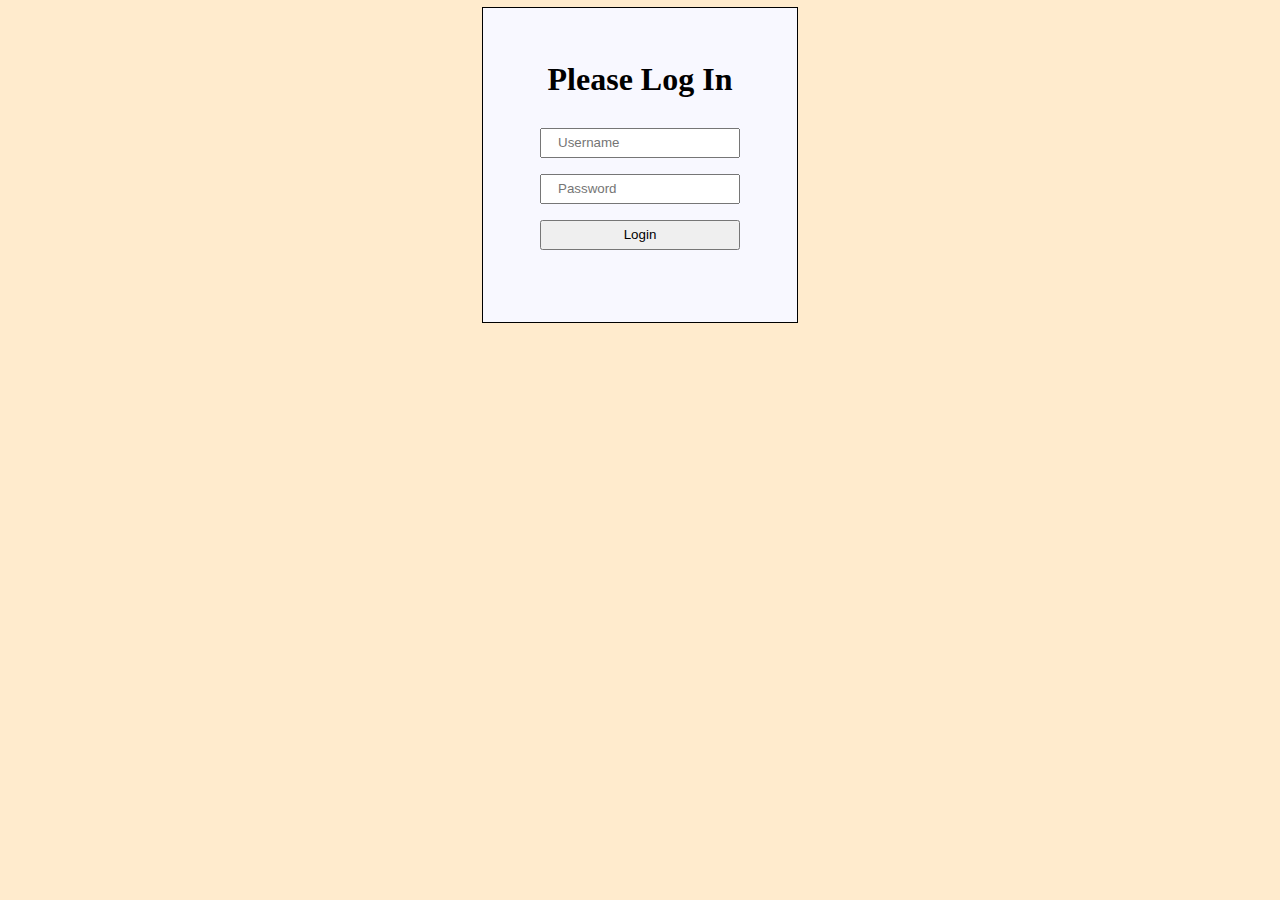
<file: index.html>
<!DOCTYPE html>
<html lang="en">
<head>
				<meta charset="UTF-8">
				<meta name="viewport" content="width=device-width, initial-scale=1.0">
				<title>Security Test</title>
				<link rel="stylesheet" href="./style.css"></link>
</head>
<body>
				<div class="form">
								<form>
												<h1>Please Log In</h1>
												<input id="username" class="text-box" type="text" placeholder="Username"/>
												<br>
												<input id="password" class="text-box" type="password" placeholder="Password"/>
												<br>
												<button type="button" id="login" onclick="LogInButton()">Login</button>
								</form>												
				</div>			
				<script src="app.js"></script>
</body>
</html>
</file>
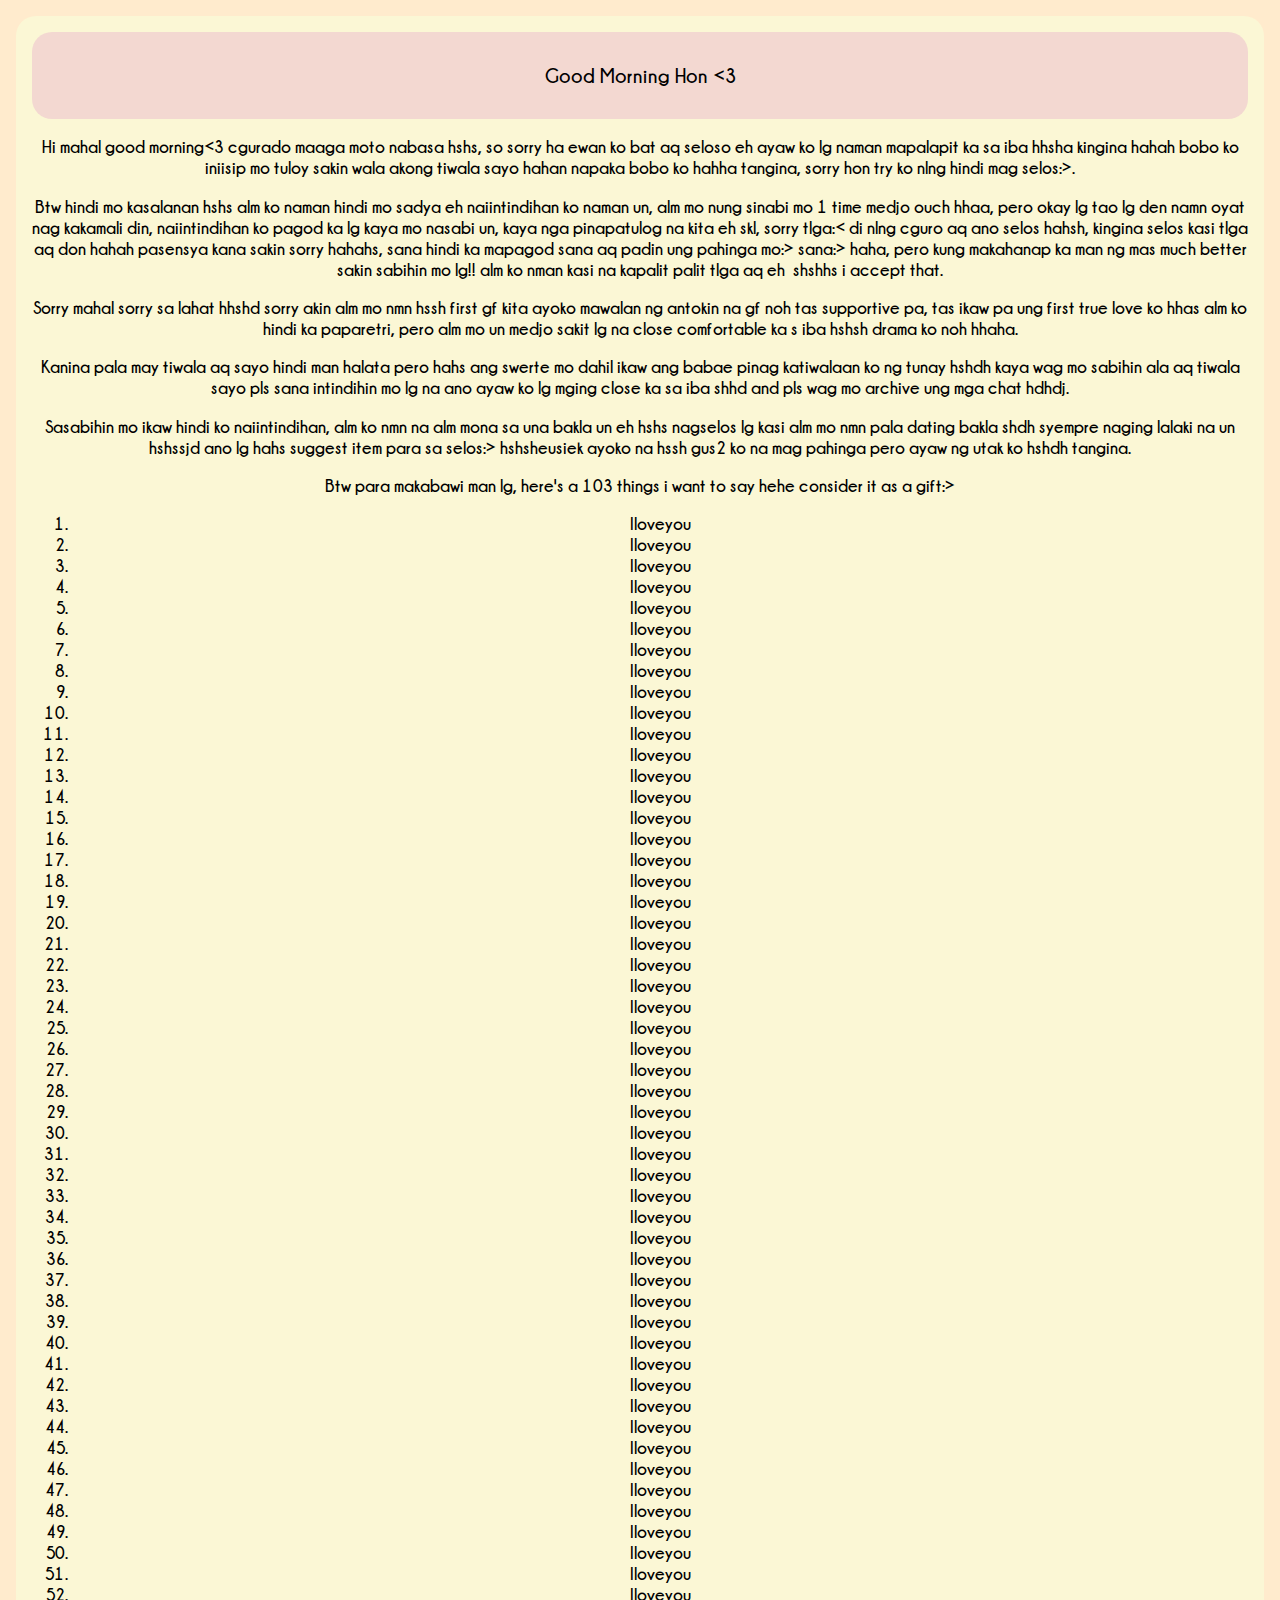
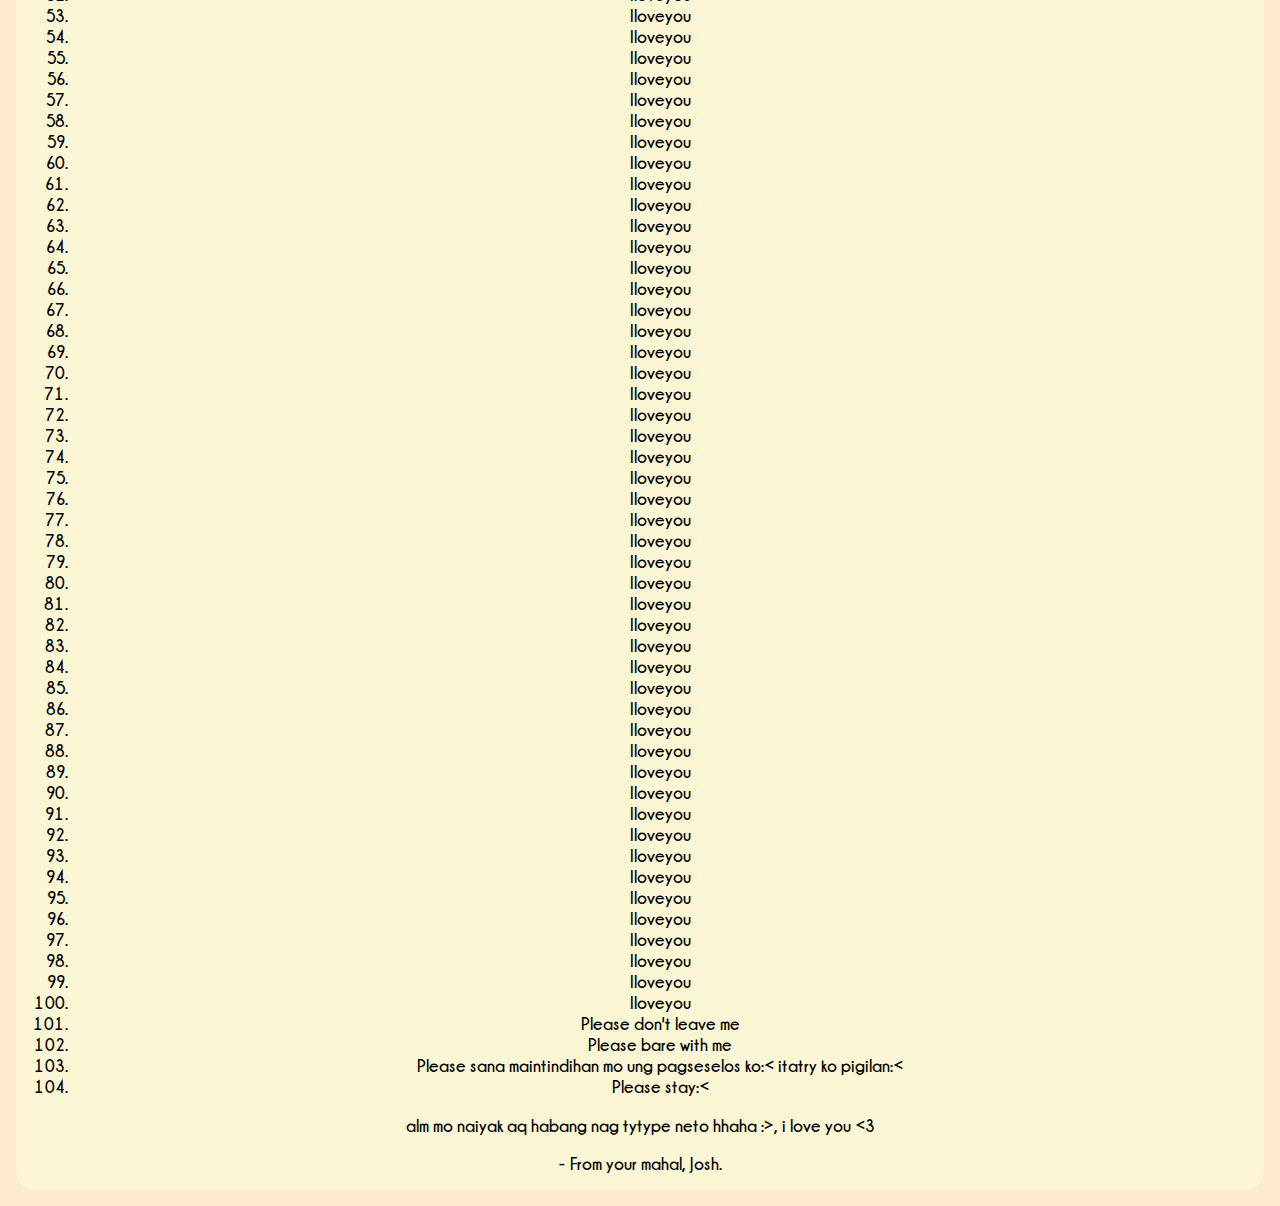
<file: 2nd.html>
<!DOCTYPE html>
<html lang="en">
<head>
				<meta charset="UTF-8">
				<meta name="viewport" content="width=device-width, initial-scale=1.0">
				<title>Hiii</title>
				<link rel="stylesheet" href="2nd.css"></link>
</head>
<body>
				<div class="body">
								<div class="main">
								<div class="ye">
												<h class="head">Good Morning Hon <3 </h>
								</div>
								<div class="texts">
												<p>Hi mahal good morning<3 cgurado maaga moto nabasa hshs, so sorry ha ewan ko bat aq seloso eh ayaw ko lg naman mapalapit ka sa iba hhsha kingina hahah bobo ko iniisip mo tuloy sakin wala akong tiwala sayo hahan napaka bobo ko hahha tangina, sorry hon try ko nlng hindi mag selos:>.</p>
												
												<p>Btw hindi mo kasalanan hshs alm ko naman hindi mo sadya eh naiintindihan ko naman un, alm mo nung sinabi mo 1 time medjo ouch hhaa, pero okay lg tao lg den namn oyat nag kakamali din, naiintindihan ko pagod ka lg kaya mo nasabi un, kaya nga pinapatulog na kita eh skl, sorry tlga:< di nlng cguro aq ano selos hahsh, kingina selos kasi tlga aq don hahah pasensya kana sakin sorry hahahs, sana hindi ka mapagod sana aq padin ung pahinga mo:> sana:> haha, pero kung makahanap ka man ng mas much better sakin sabihin mo lg!! alm ko nman kasi na kapalit palit tlga aq eh  shshhs i accept that.</p>
												
												<p>Sorry mahal sorry sa lahat hhshd sorry akin alm mo nmn hssh first gf kita ayoko mawalan ng antokin na gf noh tas supportive pa, tas ikaw pa ung first true love ko hhas alm ko hindi ka paparetri, pero alm mo un medjo sakit lg na close comfortable ka s iba hshsh drama ko noh hhaha.</p>
												
												<p>Kanina pala may tiwala aq sayo hindi man halata pero hahs ang swerte mo dahil ikaw ang babae pinag katiwalaan ko ng tunay hshdh kaya wag mo sabihin ala aq tiwala sayo pls sana intindihin mo lg na ano ayaw ko lg mging close ka sa iba shhd and pls wag mo archive ung mga chat hdhdj.</p>
												
												<p>Sasabihin mo ikaw hindi ko naiintindihan, alm ko nmn na alm mona sa una bakla un eh hshs nagselos lg kasi alm mo nmn pala dating bakla shdh syempre naging lalaki na un hshssjd ano lg hahs suggest item para sa selos:> hshsheusiek ayoko na hssh gus2 ko na mag pahinga pero ayaw ng utak ko hshdh tangina.</p>
												
												<p>Btw para makabawi man lg, here's a 103 things i want to say hehe consider it as a gift:></p>
												
												<ol>
																<li>Iloveyou</li>
<li>Iloveyou</li>
<li>Iloveyou</li>
<li>Iloveyou</li>
<li>Iloveyou</li>
<li>Iloveyou</li>
<li>Iloveyou</li>
<li>Iloveyou</li>
<li>Iloveyou</li>
<li>Iloveyou</li>
<li>Iloveyou</li>
<li>Iloveyou</li>
<li>Iloveyou</li>
<li>Iloveyou</li>
<li>Iloveyou</li>
<li>Iloveyou</li>
<li>Iloveyou</li>
<li>Iloveyou</li>
<li>Iloveyou</li>
<li>Iloveyou</li>
<li>Iloveyou</li>
<li>Iloveyou</li>
<li>Iloveyou</li>
<li>Iloveyou</li>
<li>Iloveyou</li>
<li>Iloveyou</li>
<li>Iloveyou</li>
<li>Iloveyou</li>
<li>Iloveyou</li>
<li>Iloveyou</li>
<li>Iloveyou</li>
<li>Iloveyou</li>
<li>Iloveyou</li>
<li>Iloveyou</li>
<li>Iloveyou</li>
<li>Iloveyou</li>
<li>Iloveyou</li>
<li>Iloveyou</li>
<li>Iloveyou</li>
<li>Iloveyou</li>
<li>Iloveyou</li>
<li>Iloveyou</li>
<li>Iloveyou</li>
<li>Iloveyou</li>
<li>Iloveyou</li>
<li>Iloveyou</li>
<li>Iloveyou</li>
<li>Iloveyou</li>
<li>Iloveyou</li>
<li>Iloveyou</li>
<li>Iloveyou</li>
<li>Iloveyou</li>
<li>Iloveyou</li>
<li>Iloveyou</li>
<li>Iloveyou</li>
<li>Iloveyou</li>
<li>Iloveyou</li>
<li>Iloveyou</li>
<li>Iloveyou</li>
<li>Iloveyou</li>
<li>Iloveyou</li>
<li>Iloveyou</li>
<li>Iloveyou</li>
<li>Iloveyou</li>
<li>Iloveyou</li>
<li>Iloveyou</li>
<li>Iloveyou</li>
<li>Iloveyou</li>
<li>Iloveyou</li>
<li>Iloveyou</li>
<li>Iloveyou</li>
<li>Iloveyou</li>
<li>Iloveyou</li>
<li>Iloveyou</li>
<li>Iloveyou</li>
<li>Iloveyou</li>
<li>Iloveyou</li>
<li>Iloveyou</li>
<li>Iloveyou</li>
<li>Iloveyou</li>
<li>Iloveyou</li>
<li>Iloveyou</li>
<li>Iloveyou</li>
<li>Iloveyou</li>
<li>Iloveyou</li>
<li>Iloveyou</li>
<li>Iloveyou</li>
<li>Iloveyou</li>
<li>Iloveyou</li>
<li>Iloveyou</li>
<li>Iloveyou</li>
<li>Iloveyou</li>
<li>Iloveyou</li>
<li>Iloveyou</li>
<li>Iloveyou</li>
<li>Iloveyou</li>
<li>Iloveyou</li>
<li>Iloveyou</li>
<li>Iloveyou</li>
<li>Iloveyou</li>
<li>Please don't leave me</li>
<li>Please bare with me</li>
<li>Please sana maintindihan mo ung pagseselos ko:< itatry ko pigilan:< </li>
<li>Please stay:<</li>
												</ol>
												
												<p>alm mo naiyak aq habang nag tytype neto hhaha :>, i love you <3 </p>
												<footer>- From your mahal, Josh.</footer>
								</div>
				</div>
				</div>
</body>
</html>
</file>
<file: style.css>
body {
				text-align: center;
				background: blanchedalmond;
}
.form {
				width: 250px;
				height: 250px;
				outline: thin solid black;
				margin: auto;
				padding: 2rem;				
				background: ghostwhite;
}
.text-box {
				width: 200px;
				height: 30px;
				padding: 0 0 0 1rem;
				box-sizing: border-box;
				margin: 0.5rem;
}
#login {
				width: 200px;
				height: 30px;
				box-sizing: border-box;
				margin: 0.5rem;				
}
</file>
<file: 2nd.css>
@font-face {
  font-family: "myFont";
  src: url("Champagne & Limousines Bold.ttf");
}
.texts {
				font-family: myFont;
				font-size: 13pt;
				animation: opa 0.7s ease-in-out;
}

body {
				background-color: blanchedalmond;
				text-align: center;
				align-content: center;
}
.body {
				padding: 0.5rem;
				position: relative;
}
.main {
			 text-align: center;
			 background-color: #FBF7D5;
			 border-radius: 20px;
			 min-height: 100vh;
			 padding: 1rem;
}
.ye {
				text-align: center;
				background-color: #F3D8D1;
				border-radius: 20px;
				padding: 2rem;
}
.head {
				font-family: myFont;
				font-size: 15pt;
				animation: opa 0.6s ease-in-out;
}
/* keyframe */
@keyframes opa {
				0% {
								opacity: 0%;
				}
				100% {
								opacity: 100%;
				}
}
</file>
